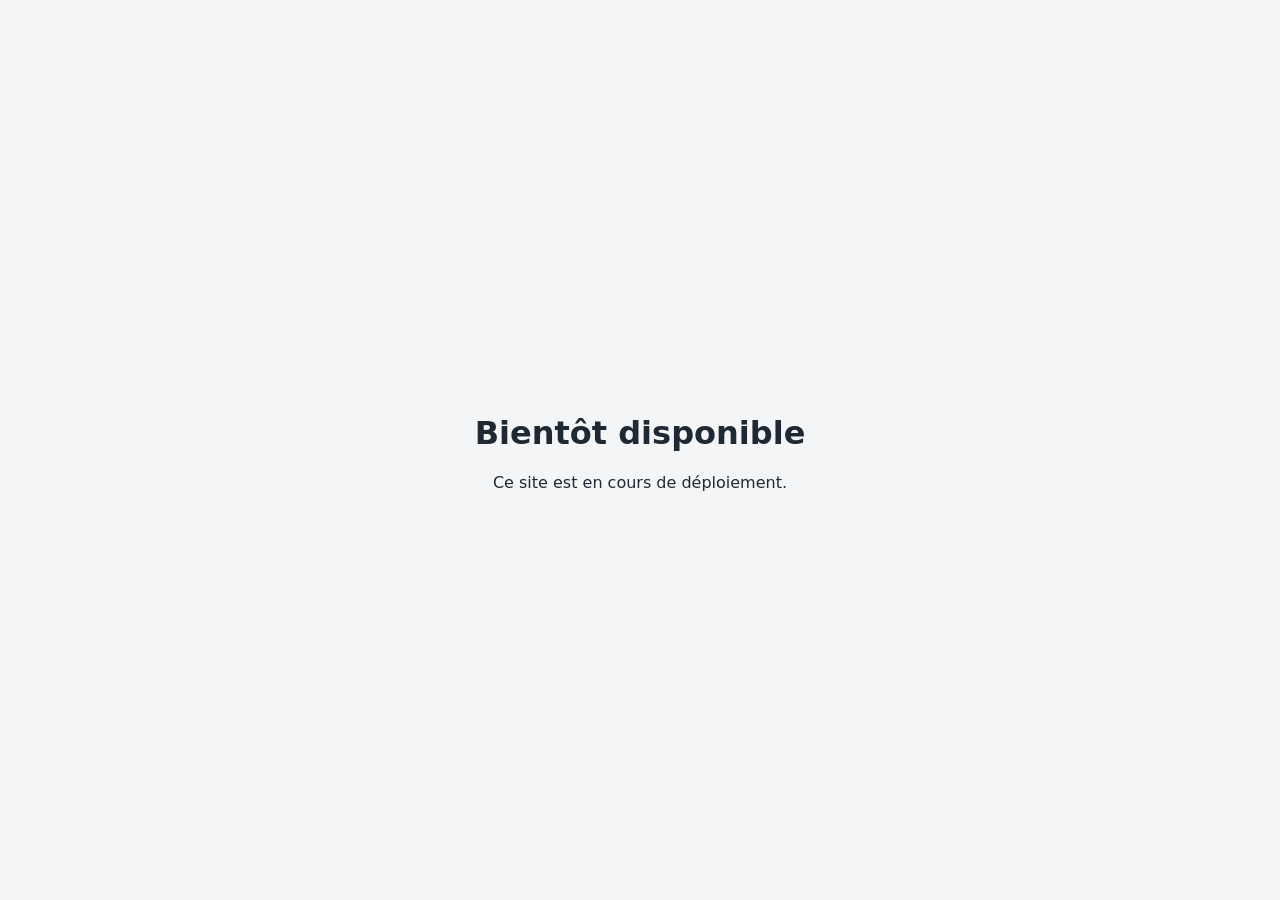
<file: hawebdeployer/rootfs/var/www/placeholder/index.html>
<!doctype html>
<html lang="fr">
<head>
	<meta charset="utf-8">
	<meta name="viewport" content="width=device-width, initial-scale=1">
	<meta name="robots" content="noindex">
	<title>Bientôt disponible</title>
	<style>
		body {
			margin: 0;
			min-height: 100vh;
			display: grid;
			place-items: center;
			font-family: system-ui, sans-serif;
			background: #f4f5f7;
			color: #1f2933;
		}
		@media (prefers-color-scheme: dark) {
			body { background: #111418; color: #e4e7eb; }
		}
		main { text-align: center; padding: 1rem; }
		h1 { font-weight: 600; }
	</style>
</head>
<body>
	<main>
		<h1>Bientôt disponible</h1>
		<p>Ce site est en cours de déploiement.</p>
	</main>
</body>
</html>
</file>
